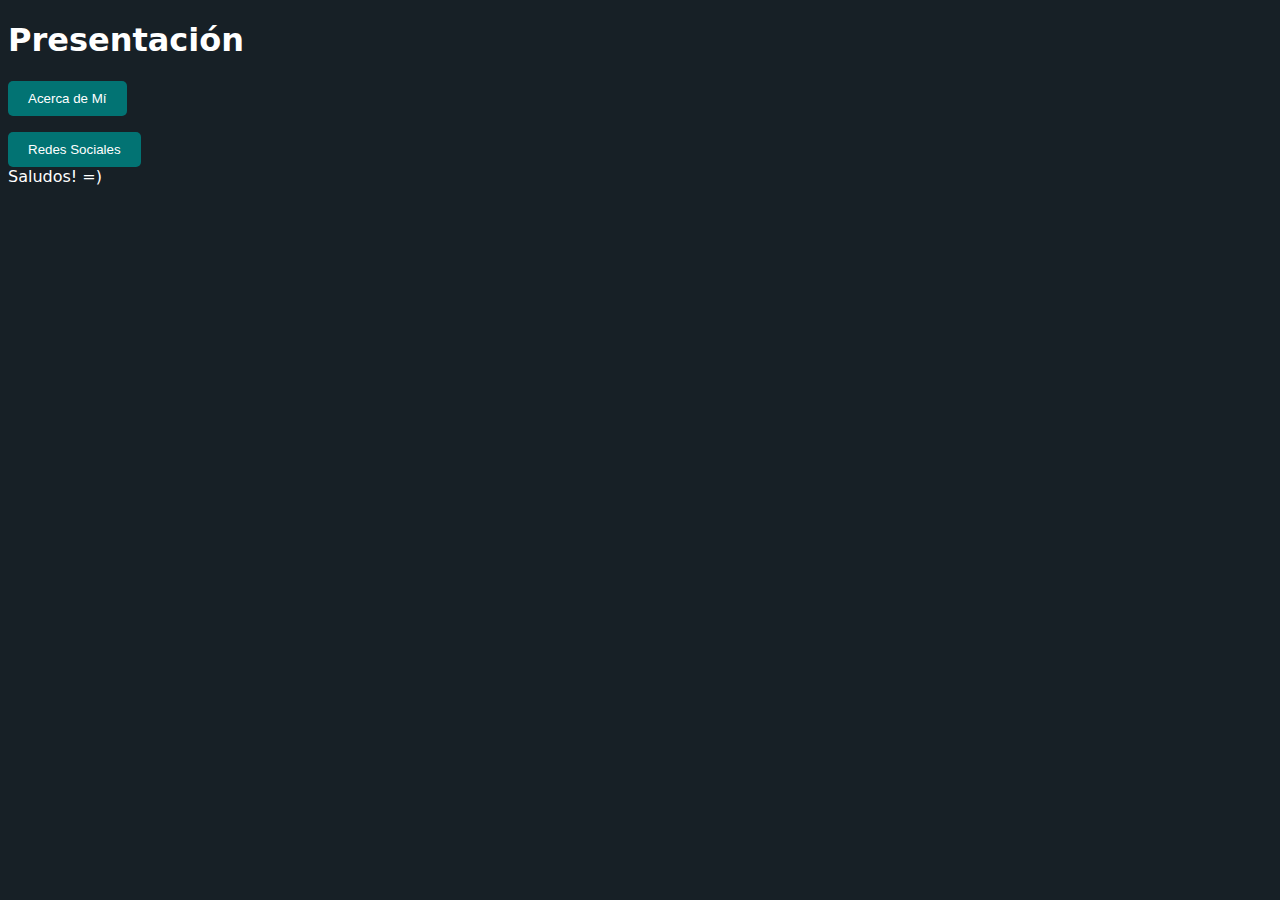
<file: PORTAFOLIO OBED 20241002161/index.html>
<!DOCTYPE html>
<html lang="en">
<head>
    <meta charset="UTF-8">
    <meta name="viewport" content="width=device-width, initial-scale=1.0">
    <link rel="stylesheet" href="FRONTEND/estilos.css">
    <title>Presentacion Obed Castellanos</title>
</head>
<header>
<h1>Presentación</h1>

<title>Acerca de mí</title>
<script>
function mostrarAcercaDeMi() {
  var infoContainer = document.getElementById("informacion");
  infoContainer.innerHTML = "Mi nombre es Obed Eliel Castellanos Oseguera, estudio la carrera de Ingenieria en sistemas en la UNAH.";
}
</script>



<title>Redes Sociales</title>
<script>
    function mostrarRedes(){
        var infoContainer = document.getElementById("redes");
        infoContainer.innerHTML = "github: github/obedc295.com";
    }
</script>

<button onclick="mostrarAcercaDeMi()">Acerca de Mí</button>
<div id="informacion"></div><p>
</p>

<div><button onclick="mostrarRedes()">Redes Sociales</button>
<div id="redes"></div> </div>
</header>
<body>
    
</body>
<footer>Saludos! =)</footer>
</html>
</file>
<file: PORTAFOLIO OBED 20241002161/FRONTEND/estilos.css>
button {
    padding: 10px 20px;
    background-color:#027373;
    color: white;
    border: none;
    border-radius: 5px;
    cursor: pointer;
  }

  button:hover {
    background-color: #5FCDD9;
  }
  button:active {
    background-color: #5FCDD9;
  }

html{
    background-color: #172026;
    color: white;
    font-family: system-ui, -apple-system, BlinkMacSystemFont, 'Segoe UI', Roboto, Oxygen, Ubuntu, Cantarell, 'Open Sans', 'Helvetica Neue', sans-serif;
}
</file>
